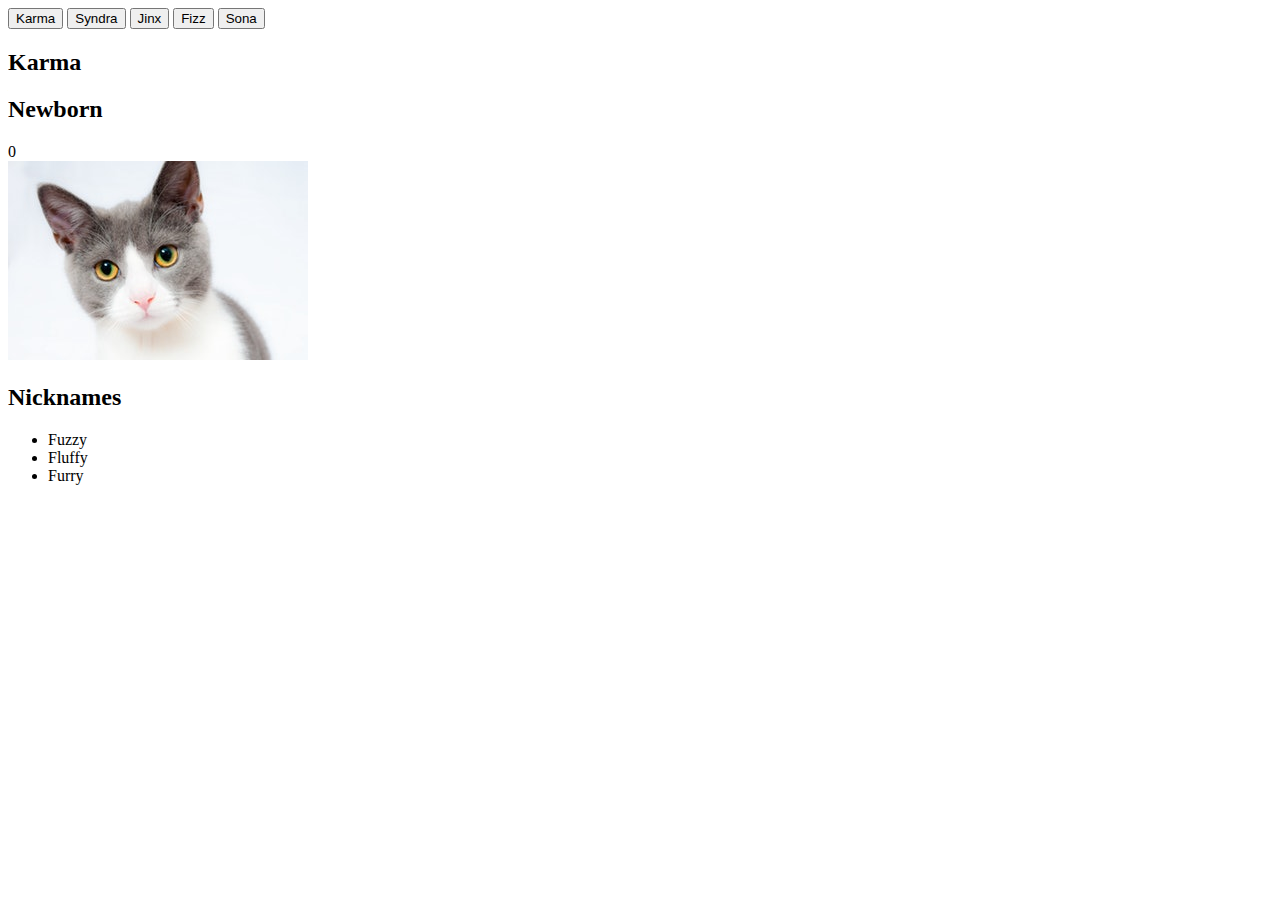
<file: index.html>
<!DOCTYPE html>
<html lang="en">
<head>
	<meta charset="UTF-8">
	<title>Cat Clicker</title>
</head>
<body>
	<div data-bind="foreach: catList">
		<button data-bind="text: name, click: $parent.selectCurrentCat"></button>
	</div>		
	<div data-bind="with: currentCat()">

		<h2 data-bind="text: name"></h2>
		<h2 data-bind="text: level"></h2>
		<div data-bind="text: clickCount"></div>
		<img src="" alt="cute cat" data-bind="click: $parent.incrementCounter, attr: {src: imgSrc}">
		<div>
			<h2>Nicknames</h2>
			<ul data-bind="foreach: nickNames">
				<li>
					<span data-bind="text: $data"></span>
				</li>
			</ul>
		</div>
	</div>
	<script src="js/libs/knockout-3.4.2.js"></script>
	<script src="js/app.js"></script>
</body>
</html>
</file>
